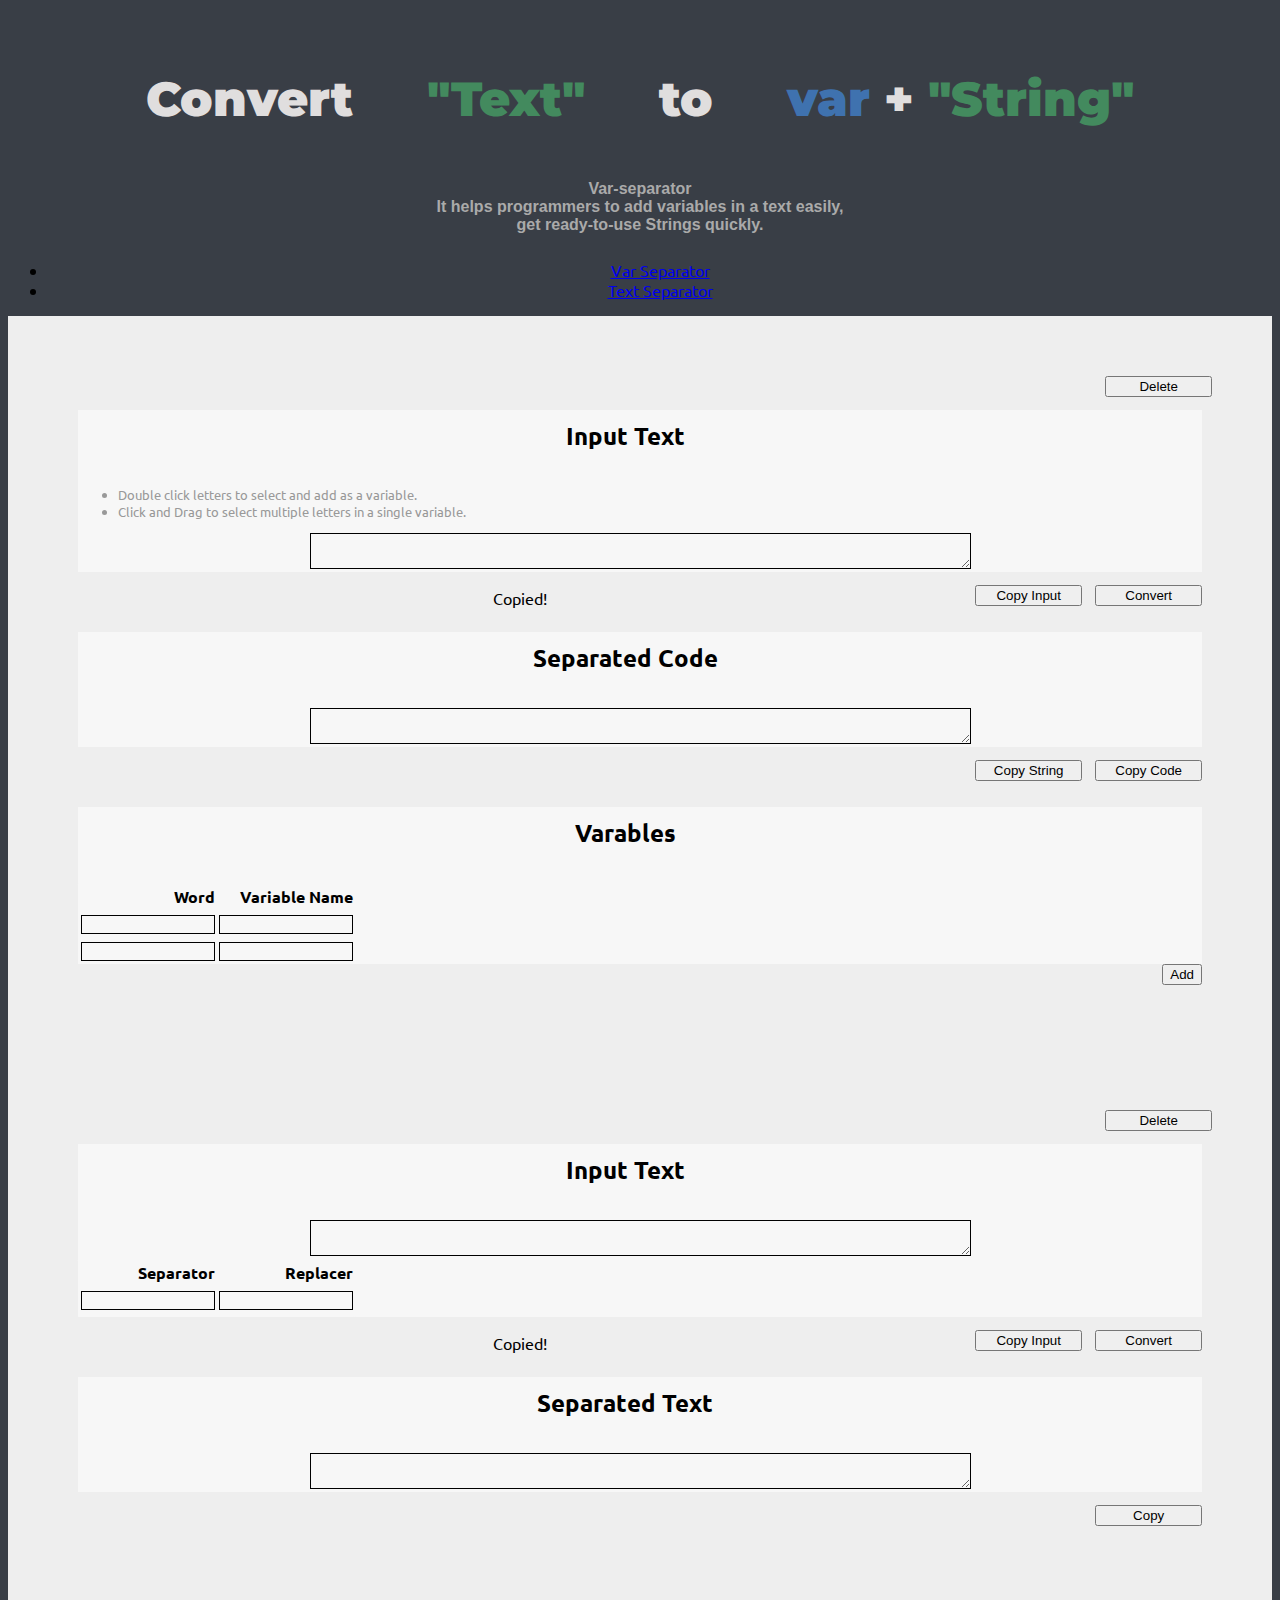
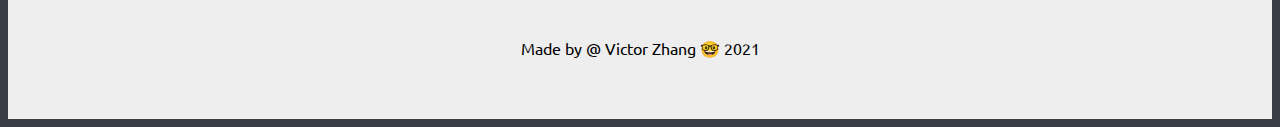
<file: index.html>
<!DOCTYPE html>
<html lang="en" dir="ltr">

<head>
    <meta charset="utf-8">

    <title>Var Separator</title>

    <link rel="stylesheet" href="https://stackpath.bootstrapcdn.com/bootstrap/4.5.0/css/bootstrap.min.css" integrity="sha384-9aIt2nRpC12Uk9gS9baDl411NQApFmC26EwAOH8WgZl5MYYxFfc+NcPb1dKGj7Sk" crossorigin="anonymous">
    <link href="https://fonts.googleapis.com/css2?family=Montserrat:wght@900&family=Ubuntu&display=swap" rel="stylesheet">
    <link rel="stylesheet" href="style.css">

</head>

<body>
    <div class="container-fluid">

        <section id="title">
            <h1>Convert <span id="text-heading">"Text"</span> to <span id="var-heading">var</span> + <span id="string-heading">"String"</span></h1>
            <p class="intro">Var-separator </p>
            <p class="intro">It helps programmers to add variables in a text easily,</p>
            <p class="intro">get ready-to-use Strings quickly.</p>
        </section>

        <ul class="nav nav-tabs" id="myTab" role="tablist">
            <li class="nav-item" role="presentation">
                <a class="nav-link active" id="home-tab" data-toggle="tab" href="#home" role="tab" aria-controls="home" aria-selected="true">Var Separator</a>
            </li>
            <li class="nav-item" role="presentation">
                <a class="nav-link" id="profile-tab" data-toggle="tab" href="#profile" role="tab" aria-controls="profile" aria-selected="false">Text Separator</a>
            </li>
        </ul>
        <div class="tab-content" id="myTabContent">
            <!-- the var separator elements -->
            <div class="tab-pane fade show active" id="home" role="tabpanel" aria-labelledby="home-tab">
                <section id="main">
                    <div class="row">
                        <button class="btn btn-danger delete-btn" id="delete" type="button" name="delete">Delete</button>
                    </div>
                    <div class="row">
                        <div class="col-lg-7">
        
                            <section id="convertion">
        
                                <div class="card card-body">
        
                                    <h3>Input Text</h3>
        
                                    <ul class="instruction">
                                        <li>Double click letters to select and add as a variable.</li>
                                        <li>Click and Drag to select multiple letters in a single variable.</li>
                                    </ul>
        
                                    <textarea class="form-control" id="inputText" rows="2" cols="80"></textarea>
                                    <div class="">
        
                                        <button class="btn btn-primary convert-btn" id="convert-btn" type="button">
                                            Convert
                                        </button>
                                        <button class="btn btn-success copy-btn" id="copy-input" type="Copy" name="Copy">Copy Input</button>
                                    </div>
        
                                </div>
                                <div class="alert alert-success fade" role="alert" data-dismiss="alert" alert="close" display="false">
                                    Copied!
                                </div>
                                <div class="collapse" id="collapseExample">
                                    <div class="card card-body">
                                        <h3>Separated Code</h3>
                                        <textarea class="form-control outputText" id="outputText" rows="2" cols="80"></textarea>
                                        <div class="">
        
                                            <button class="btn btn-success copy-btn" id="copy-code" type="Copy" name="Copy">Copy Code</button>
                                            <button class="btn btn-success copy-btn" id="copy-string" type="Copy" name="Copy">Copy String</button>
                                        </div>
                                    </div>
                                </div>
                            </section>
        
                        </div>
                        <div class="col-lg-5">
        
                            <section id="config">
                                <div class="card">
        
                                    <div class="card-body">
                                        <h3>Varables</h3>
        
                                        <table class="table table-bordered ">
                                            <thead>
                                                <tr>
                                                    <th scope="col">Word</td>
                                                    <th scope="col">Variable Name</td>
                                                </tr>
        
                                            </thead>
        
                                            <tr>
                                                <td><input class="form-control word-input" type="text" name="word-0" size=15></td>
                                                <td><input class="form-control var-input" type="text" name="var-0" size=15></td>
                                            </tr>
                                            <tr>
                                                <td><input class="form-control word-input" type="text" name="word-1" size=15></td>
                                                <td><input class="form-control var-input" type="text" name="var-1" size=15></td>
                                            </tr>
        
                                        </table>
                                        <button class="btn btn-secondary add-btn" id="add-btn" type="button" name="Add" href="#footer">Add</button>
                                    </div>
                                </div>
                            </section>
                        </div>
                    </div>
        
                </section>
            </div>
            <!-- the text separator elements -->
            <div class="tab-pane fade" id="profile" role="tabpanel" aria-labelledby="profile-tab">
                <section id="main">
                    <div class="row">
                        <button class="btn btn-danger delete-btn" id="delete" type="button" name="delete">Delete</button>
                    </div>
                    <div class="row">
                        <div class="col-lg-12">
        
        
                            <section id="convertion">
        
                                <div class="card card-body">
        
                                    <h3>Input Text</h3>
        
                                    <textarea class="form-control" id="inputText2" rows="2" cols="80"></textarea>
                                    <table class="table table-bordered ">
                                        <thead>
                                            <tr>
                                                <th scope="col">Separator</td>
                                                <th scope="col">Replacer</td>
                                            </tr>
                                        </thead>
                                        <tr>
                                            <td><input class="form-control sep-input" id="sep" type="text" name="sep" size=15></td>
                                            <td><input class="form-control sep-input" id="rep" type="text" name="rep" size=15></td>
                                        </tr>
                                        <tr>
                                            <td id="sep-display"></td>
                                            <td id="rep-display"></td>
                                        </tr>
                                    </table>
                                    <div class="">
        
                                        <button class="btn btn-primary convert-btn" id="convert2-btn" type="button">
                                            Convert
                                        </button>
                                        <button class="btn btn-success copy-btn" id="copy2-input" type="Copy" name="Copy">Copy Input</button>
                                    </div>
        
                                </div>
                                <div class="alert alert-success fade" role="alert" data-dismiss="alert" alert="close" display="false">
                                    Copied!
                                </div>
                                <div class="show" id="collapseExample2">
                                    <div class="card card-body">
                                        <h3>Separated Text</h3>
                                        <textarea class="form-control outputText" id="outputText2" rows="2" cols="80"></textarea>
                                        <div class="">
                                            <button class="btn btn-success copy-btn" id="copy-text" type="Copy" name="Copy">Copy</button>
                                        </div>
                                    </div>
                                </div>
                            </section>
                        </div>
                    </div>
                </section>
            </div>
        </div>

        

        <section id="footer">
            Made by @ Victor Zhang 🤓 2021
        </section>
    </div>
    <script src="https://code.jquery.com/jquery-3.5.1.slim.min.js" integrity="sha384-DfXdz2htPH0lsSSs5nCTpuj/zy4C+OGpamoFVy38MVBnE+IbbVYUew+OrCXaRkfj" crossorigin="anonymous"></script>
    <script src="https://cdn.jsdelivr.net/npm/popper.js@1.16.0/dist/umd/popper.min.js" integrity="sha384-Q6E9RHvbIyZFJoft+2mJbHaEWldlvI9IOYy5n3zV9zzTtmI3UksdQRVvoxMfooAo" crossorigin="anonymous"></script>
    <script src="https://stackpath.bootstrapcdn.com/bootstrap/4.5.0/js/bootstrap.min.js" integrity="sha384-OgVRvuATP1z7JjHLkuOU7Xw704+h835Lr+6QL9UvYjZE3Ipu6Tp75j7Bh/kR0JKI" crossorigin="anonymous"></script>
    <script type="text/javascript">
        var number = 0
        var fName = "favicon-animation/frame_0" + number + "_delay-0.05s.gif"

        setInterval(function() {
            if (number == 11) {
                number = 0
            }

            var fName = "favicon-animation/frame_0" + number + "_delay-0.05s.gif"
            $("link[rel='icon']").remove();
            $("link[rel='shortcut icon']").remove();
            $("head").append('<link rel="icon" href="' + fName + '" type="image/gif">');
            number++
        }, 100);

        var rowIndex = $("table tbody").children().length
        var words = [""]
        var names = [""]
        var inputText = ""
        var outputText = ""
        // for text separator
        var sep = ""
        var rep = ""
        var inputText2 = ""
        var outputText2 = ""
        console.log(rowIndex)

        function appendNewInput() {
            var element = "<tr><td><input class = 'form-control word-input' type='text' name='word-" + rowIndex + "' value='' size=15></td><td><input class = 'form-control var-input' type='text' name='var-" + rowIndex +
                "' value='' size=15></td></tr>"
            $("table").append(element)
            rowIndex++

            inputDetection()
        }

        function copyOutputText(element) {

            if (element.attr("id") == "inputText") {
                var dummy = $('<input>').val($("#inputText").val()).appendTo('body').select()
                document.execCommand('copy')
                $(dummy).remove();
            } else {
                var copyText = element
                copyText.select()
                document.execCommand("copy")

            }
            $('.alert').show().toggleClass("show");
            setTimeout(function() {
                $('.alert').show().toggleClass("show")
            }, 2000)
        }

        function inputDetection() {
            $("input").on("input", function(event) {
                var className = this.className
                var ind = this.name.split("-")[1]
                var text = $(this).val()
                if (className.includes("word-input")) {
                    words[ind] = text
                } else if (className.includes("sep-input")){
                    sep = $("#sep").val()
                    rep = $("#rep").val()
                    $("#sep-display").text("Separator=\""+sep+"\"")
                    $("#rep-display").text("Replacer=\""+rep+"\"")
                }else {
                    names[ind] = text
                    var wordInput = $(".word-input[name=word-" + ind + "]")
                    console.log(wordInput.val(), wordInput.attr("placeholder"));
                    if (wordInput.val() == "" && wordInput.attr("placeholder") != "") {
                        wordInput.val(wordInput.attr("placeholder"))
                    }
                }
            })
        }

        $("#inputText").on("select", function(event) {
            var selectedText = window.getSelection().toString()
            $(".word-input").each(function() {
                if ($(this).val() == selectedText) {
                    return false;
                }
                if ($(this).val() == "") {
                    $(this).attr("placeholder", selectedText)

                    var inputName = $(this).attr("name")
                    var inputIndex = inputName.split("-")[1]
                    if (rowIndex - 1 == inputIndex) {
                        appendNewInput()
                    }
                    words[inputIndex] = selectedText
                    $(".var-input[name=var-" + inputIndex + "]").focus()

                    return false;
                }
            })
        })

        function convert() {
            inputText = $("#inputText").val()
            if (inputText[0] == "\"") {
                inputText = inputText.substr(1)
            }
            if (inputText[inputText.length - 1] == "\"") {
                inputText = inputText.substr(0, inputText.length - 1)
            }
            while (inputText.includes("\"")) {
                inputText = inputText.replace("\"", "'")
            }
            outputText = "\"" + inputText + "\""
            // console.log("input text: "+inputText)
            // console.log("words: "+words)
            // console.log("names: "+words)
            // console.log("output text: "+outputText)

            // replace every word with a variable name in the inputText
            for (var i = 0; i < words.length; i++) {
                outputText = outputText.replace(words[i], "\" + " + names[i] + " + \"")
            }

            if (outputText.includes("\"\" + ")) {
                outputText = outputText.replace("\"\" + ", "")
            }
            if (outputText.includes(" + \"\"")) {
                outputText = outputText.replace(" + \"\"", "")
            }
        }

        function convertText() {
            inputText2 = $("#inputText2").val()
            outputText2 = inputText2.replaceAll(sep,rep)
            return outputText2
        }

        $(document).ready(function() {

            $(".btn").click(function() {
                // ################################################
                // buttons for var separator
                // ################################################
                if ($(this).attr("id") == "copy-input") {
                    copyOutputText($("#inputText"))
                } else if ($(this).attr("id") == "copy-code" || $(this).attr("id") == "copy-string") {
                    copyOutputText($("#outputText"))
                }else if ($(this).hasClass("add-btn")) {
                    appendNewInput()
                    appendNewInput()
                } else if ($(this).hasClass("delete-btn")) {
                    $("input").each(function() {
                        $(this).val("")
                        $(this).attr("placeholder", "")
                    })
                    $("#inputText").val("")
                    $("#outputText").val("")
                    $("#inputText2").val("")
                    $("#outputText2").val("")

                } else if ($(this).attr("id")=="convert-btn") {
                    convert()

                    // output the original file if no variable defined
                    if (words.length == 1 && words[0] == "" && names[0] == "") {
                        outputText = "\"" + inputText + "\""
                    }
                    $("#outputText").val(outputText)
                    $('#collapseExample').collapse("show")
                    copyOutputText($("#outputText"))
                }
                // ################################################
                // buttons for text separator
                // ################################################
                else if ($(this).attr("id")=="convert2-btn") {
                    
                    // $('#collapseExample2').collapse("show")
                    out = convertText()
                    $("#outputText2").val(out)
                    $("#outputText2").select()
                    document.execCommand('copy')
                    copyOutputText($("#outputText2"))
                } else if ($(this).attr("id") == "copy2-input") {
                    copyOutputText($("#inputText2"))
                }else if ($(this).attr("id") == "copy-text") {
                    copyOutputText($("#outputText2"))
                }
                

            })

            $(".copy-btn").hover(function() {
                if ($(this).attr("id") == "copy-code") {
                    $("#outputText").val("var msg = " + outputText)
                } else if ($(this).attr("id") == "copy-string") {
                    $("#outputText").val(outputText)

                }
            })
            inputDetection()

        })
    </script>
</body>

</html>
</file>
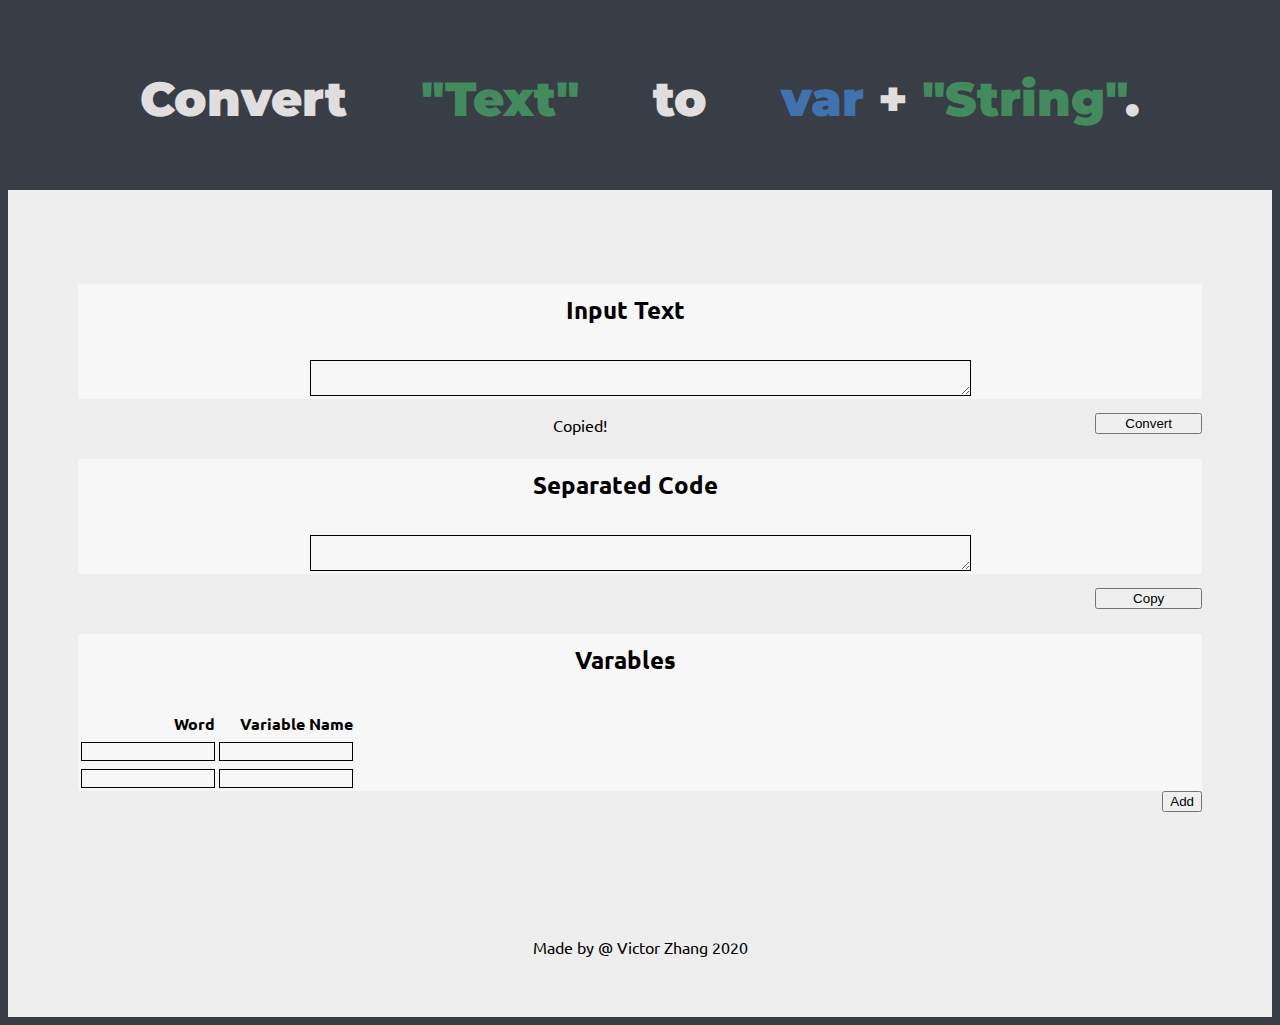
<file: var-separator.html>
<!DOCTYPE html>
<html lang="en" dir="ltr">

<head>
    <meta charset="utf-8">
    <title>Var Separator</title>
    <link rel="stylesheet" href="https://stackpath.bootstrapcdn.com/bootstrap/4.5.0/css/bootstrap.min.css" integrity="sha384-9aIt2nRpC12Uk9gS9baDl411NQApFmC26EwAOH8WgZl5MYYxFfc+NcPb1dKGj7Sk" crossorigin="anonymous">
    <link href="https://fonts.googleapis.com/css2?family=Montserrat:wght@900&family=Ubuntu&display=swap" rel="stylesheet">
    <link rel="stylesheet" href="style.css">

</head>

<body>
    <div class="container-fluid">

        <section id="title">
            <h1>Convert <span id="text-heading">"Text"</span> to <span id="var-heading">var</span> + <span id="string-heading">"String"</span>.</h1>
        </section>

        <section id="main">

            <div class="row">
                <div class="col-lg-7">


                    <section id="convertion">

                        <div class="card card-body">

                            <h3>Input Text</h3>


                            <textarea class="form-control" id="inputText" rows="2" cols="80"></textarea>
                            <div class="">

                                <button class="btn btn-primary convert-btn" id="convert-btn" type="button">
                                    Convert
                                </button>
                            </div>

                        </div>
                        <div class="alert alert-success fade" role="alert" data-dismiss="alert" alert="close" display="false">
                            Copied!
                        </div>
                        <div class="collapse" id="collapseExample">
                            <div class="card card-body">
                                <h3>Separated Code</h3>
                                <textarea class="form-control outputText" id="outputText" rows="2" cols="80"></textarea>
                                <div class="">

                                    <button class="btn btn-success copy-btn" id="copy" type="Copy" name="Copy">Copy</button>
                                </div>
                            </div>
                        </div>
                    </section>



                </div>
                <div class="col-lg-5">

                    <section id="config">
                        <div class="card">

                            <div class="card-body">
                                <h3>Varables</h3>

                                <table class="table table-bordered ">
                                    <thead>
                                        <tr>
                                            <th scope="col">Word</td>
                                            <th scope="col">Variable Name</td>
                                        </tr>

                                    </thead>

                                    <tr>
                                        <td><input class="form-control word-input" type="text" name="word-0" size=15></td>
                                        <td><input class="form-control var-input" type="text" name="var-0" size=15></td>
                                    </tr>
                                    <tr>
                                        <td><input class="form-control word-input" type="text" name="word-0" size=15></td>
                                        <td><input class="form-control var-input" type="text" name="var-0" size=15></td>
                                    </tr>

                                </table>
                                <button class="btn btn-secondary add-btn" id="add-btn" type="button" name="Add" href="#footer">Add</button>
                            </div>
                        </div>

                    </section>

                </div>



            </div>

        </section>

        <section id="footer">
            Made by @ Victor Zhang 2020
        </section>
    </div>
    <script src="https://code.jquery.com/jquery-3.5.1.slim.min.js" integrity="sha384-DfXdz2htPH0lsSSs5nCTpuj/zy4C+OGpamoFVy38MVBnE+IbbVYUew+OrCXaRkfj" crossorigin="anonymous"></script>
    <script src="https://cdn.jsdelivr.net/npm/popper.js@1.16.0/dist/umd/popper.min.js" integrity="sha384-Q6E9RHvbIyZFJoft+2mJbHaEWldlvI9IOYy5n3zV9zzTtmI3UksdQRVvoxMfooAo" crossorigin="anonymous"></script>
    <script src="https://stackpath.bootstrapcdn.com/bootstrap/4.5.0/js/bootstrap.min.js" integrity="sha384-OgVRvuATP1z7JjHLkuOU7Xw704+h835Lr+6QL9UvYjZE3Ipu6Tp75j7Bh/kR0JKI" crossorigin="anonymous"></script>
    <script type="text/javascript">
        var rowIndex = $("table").length
        var words = [""]
        var names = [""]
        var inputText = ""
        var outputText = ""
        console.log(rowIndex)
        $("#add-btn").click(function() {
            for (var i = 0; i < 2; i++) {
                var element = "<tr><td><input class = 'word-input' type='text' name='word-" + rowIndex + "' value='' size=15></td><td><input class = 'var-input' type='text' name='var-" + rowIndex + "' value='' size=15></td></tr>"
                $("table").append(element)
                rowIndex++

                inputDetection()
                $('html, body').scrollTop();
            }

        })

        function inputDetection() {
            $("input").on("input", function(event) {

                var className = this.className
                var ind = this.name.split("-")[1]
                var text = $(this).val()
                if (className == "word-input") {
                    words[ind] = text
                } else {
                    names[ind] = text
                }
            })
        }

        $("#convert-btn").on("click", function() {
            inputText = $("#inputText").val()
            inputText = inputText.replace("\"", "")
            convert()

            if (words.length == 1 && words[0] == "" && names[0] == "") {
                console.log(words)
                outputText = "\"" + inputText + "\""
            }
            $("#outputText").val(outputText)
            $('#collapseExample').collapse("show")

        })



        function convert() {

            outputText = "\"" + inputText + "\""
            for (var i = 0; i < words.length; i++) {
                outputText = outputText.replace(words[i], "\" + " + names[i] + " + \"")
            }
            if (outputText.includes("\"\" + ")) {
                outputText = outputText.replace("\"\" + ", "")
            }
            if (outputText.includes(" + \"\"")) {
                outputText = outputText.replace(" + \"\"", "")
            }
        }

        $(document).ready(function() {
            $("#copy").on("click", function() {
                var copyText = $("#outputText")
                copyText.select()
                document.execCommand("copy")
                $('.alert').show().toggleClass("show");
                setTimeout(function() {
                    $('.alert').show().toggleClass("show")

                }, 2000)
            })
        })

        inputDetection()
    </script>
</body>

</html>
</file>
<file: style.css>
body {
    font-family: 'Ubuntu', sans-serif;
    font-size: 1rem;
    text-align: center;
    background-color: #abc2e8;
    background-color: #393e46;
}

h1 {
    font-size: 3rem;
    font-family: 'Montserrat', sans-serif;
    font-weight: 900;
    padding: 20px;
    color: #e0dede;
}

h3 {
    font-size: 1.5rem;
    font-family: 'Ubuntu', sans-serif;
    font-weight: 900;
    padding: 10px 30px 10px 0;
    /* float: left; */
}

section {
    margin: 0;
    padding: 10px;
}

input, textarea {
    border: 1px black solid;
    background-color: #f7f7f7;
    font-family: courier;
}

/* classes */
.container-fluid {
    padding: 0;
}

.intro {
    color: #aaa;
    margin: auto 100px;
    font-family: sans-serif;
    font-weight: 700;
    font-size: 1rem;
}

.convertion {
    text-align: right;
}

.card {
    margin-bottom: 1em;
    background-color: #f7f7f7;
}

.convert-btn, .copy-btn, .add-btn, .delete-btn {
    width: 8em;
    margin: 1em 0 1em 1em;
    float: right;
}

.delete-btn {
    /* float: left; */
    margin: auto auto auto 1.6em;
}

.instruction {
    text-align: left;
    font-size: 0.8rem;
    color: #999;
}

.table {
    border-radius: 2%;
    text-align: right;
    background-color: #f7f7f7;
}

.add-btn {
    width: auto;
    display: block;
    margin-top: 0;
    float: right;
}

/* ids */
#var-heading {
    color: #3f72af;
    margin-left: 60px;
}

#text-heading {
    color: #438a5e;
    margin: auto 60px;
}

#string-heading {
    color: #438a5e;
}

#main, #footer {
    background-color: #eeeeee;
    padding: 60px;
}

#convertion {
    /* margin: 55px 0 0 0; */
}
</file>
